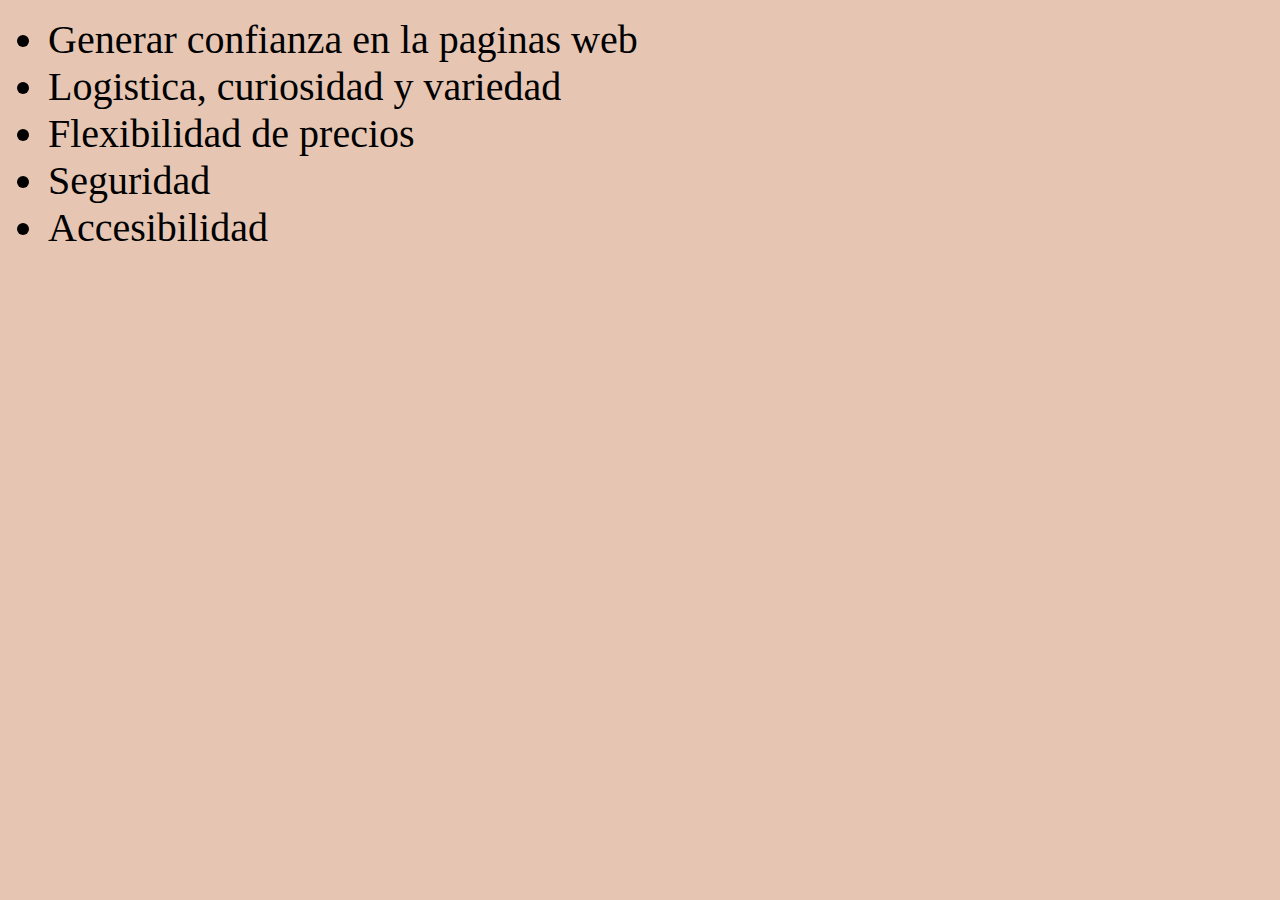
<file: 2 Objetivo especifico/objetivoe.html>
<!DOCTYPE html>
<html>
<head>
	<meta charset="utf-8">
  <title>Objetivo Específicos</title>
  <link rel="stylesheet" type="text/css" href="objetivoe.css">
  <link rel="icon"  href="imagen2.ico">
</head>
<body>
<ul>
	<li>Generar confianza en la paginas web</li>
	<li>Logistica, curiosidad y variedad</li>
	<li>Flexibilidad de precios</li>
	<li>Seguridad</li>
	<li>Accesibilidad</li>
</ul>
</body>
</html>
</file>
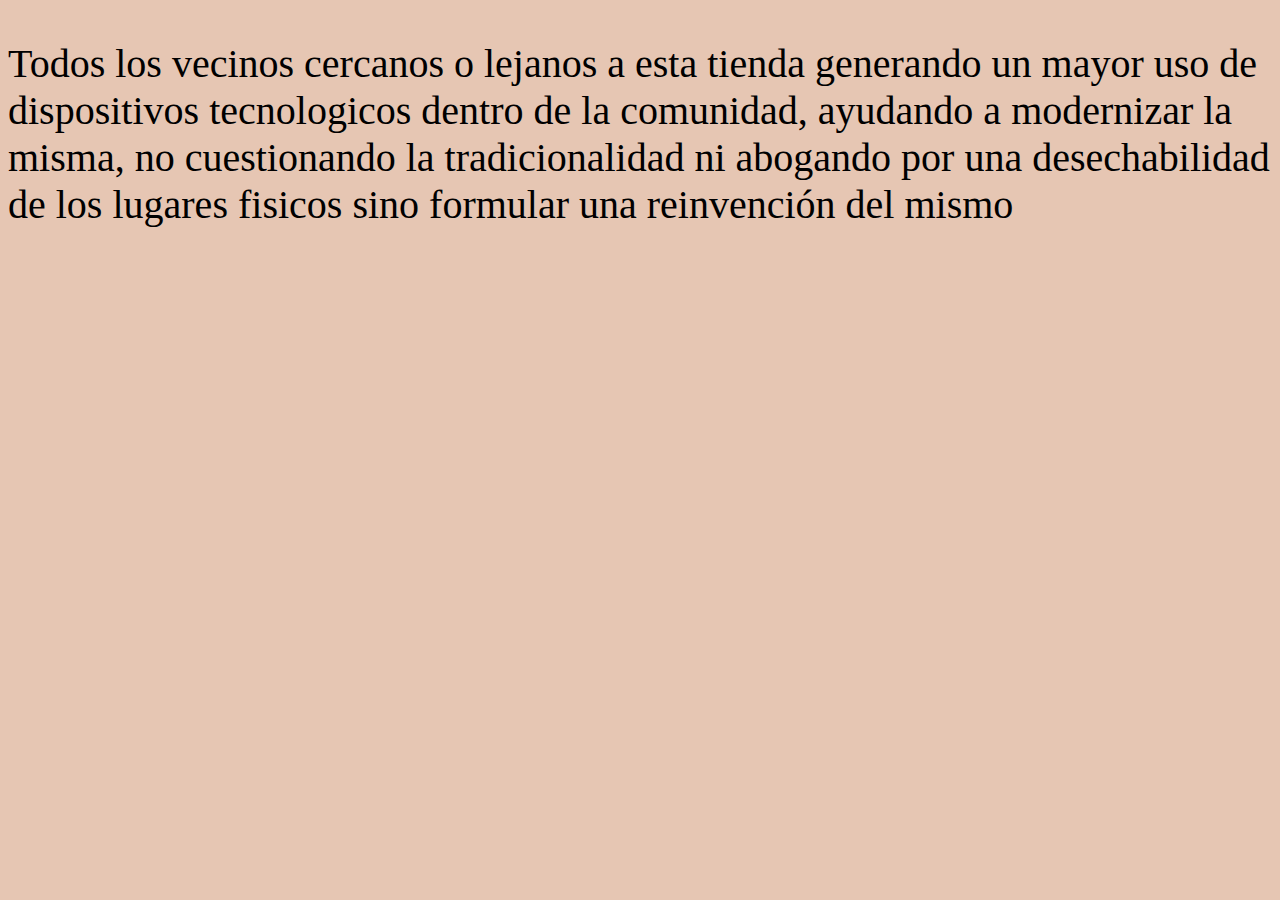
<file: 3 Alcance del projecto/alcance.html>
<!DOCTYPE html>
<html>
<head>
  <title>Alcance del projecto</title>
  <link rel="stylesheet" type="text/css" href="alcance.css">
  <link rel="icon" href="imagen3.ico">
</head>
<body>
<p>Todos los vecinos cercanos o lejanos a esta tienda generando un mayor uso de dispositivos tecnologicos dentro de la comunidad, ayudando a modernizar la misma, no cuestionando la tradicionalidad ni abogando por una desechabilidad de los lugares fisicos sino formular una reinvención del mismo</p>
</body>
</html>
</file>
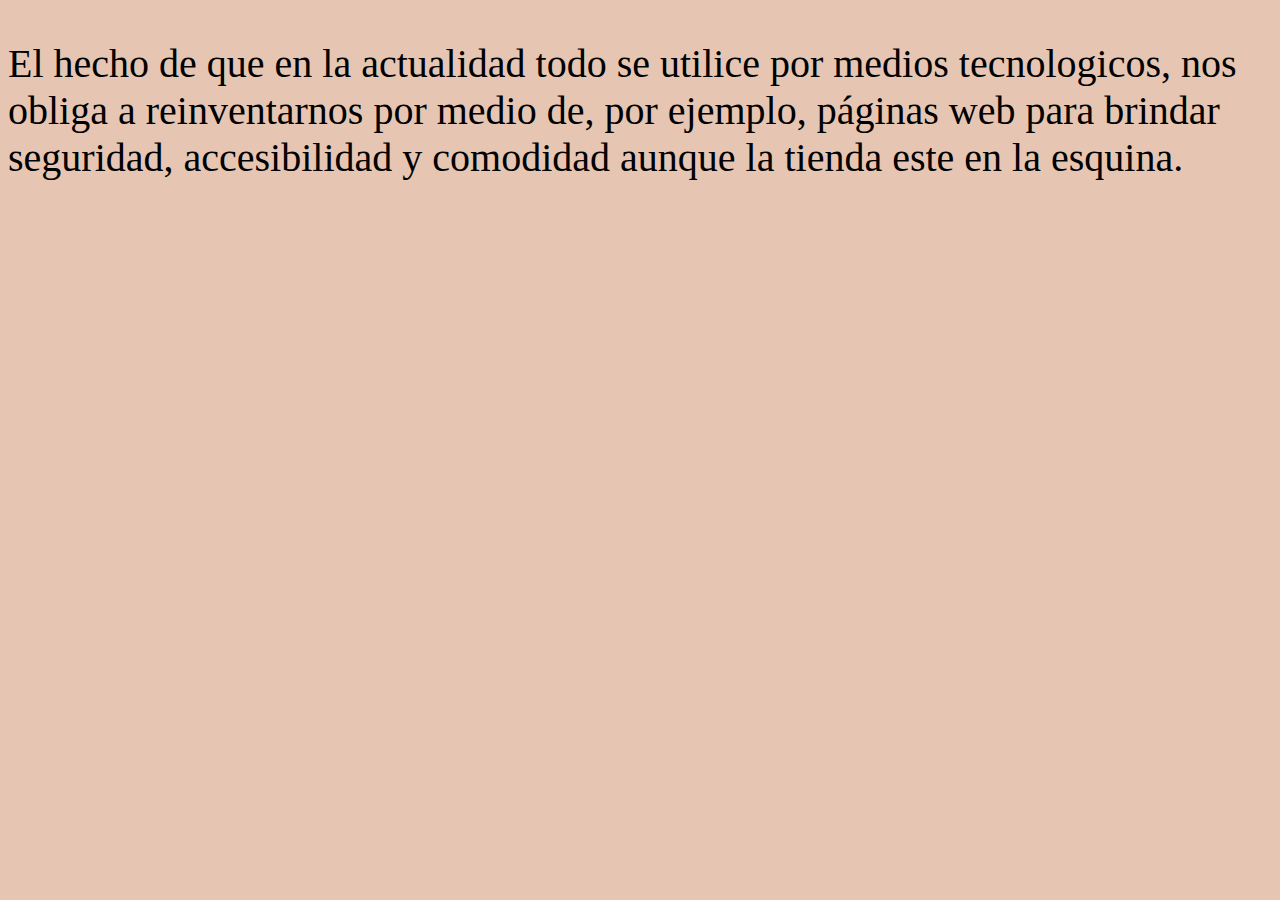
<file: 4 Justificación/justificacion.html>
<!DOCTYPE html>
<html>
<head>
	<meta charset="utf-8">
  <title>Justificación</title>
  <link rel="stylesheet" type="text/css" href="justificacion.css">
  <link rel="icon" href="imagen4.ico">
</head>
<body>
<p>El hecho de que en la actualidad todo se utilice por medios tecnologicos, nos obliga a reinventarnos por medio de, por ejemplo, páginas web para brindar seguridad, accesibilidad y comodidad aunque la tienda este en la esquina.
</p>
</body>
</html>
</file>
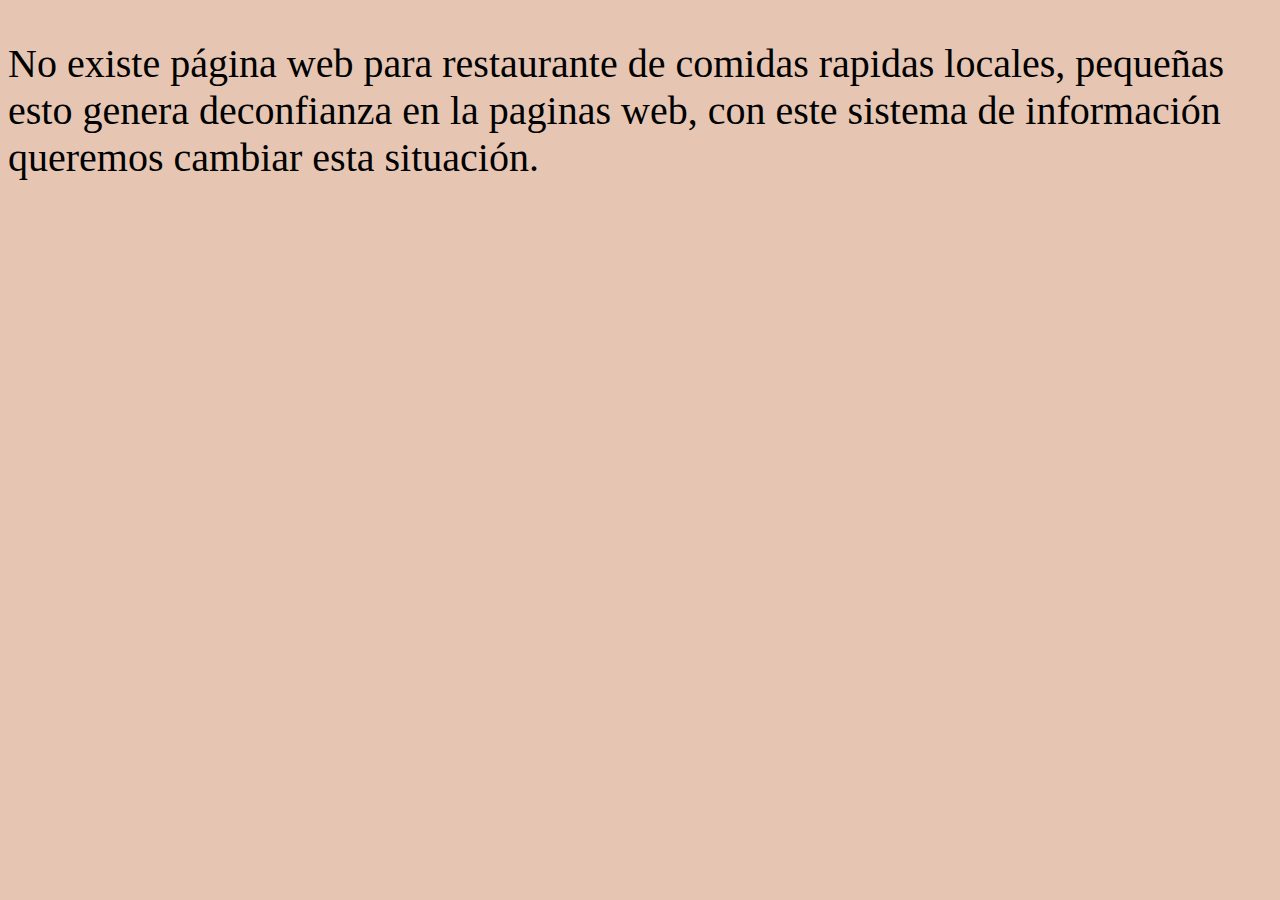
<file: 5 Plantenamiento del problema/plan.html>
<!DOCTYPE html>
<html>
<head>
	<meta charset="utf-8">
  <title>Planteamiento del Problema</title>
  <link rel="stylesheet" type="text/css" href="plan.css">
  <link rel="icon" href="imagen5.ico">
</head>
<body>
<p>No existe página web para restaurante de comidas rapidas locales, pequeñas esto genera deconfianza en la paginas web, con este sistema de información queremos cambiar esta situación.
</p>
</body>
</html>
</file>
<file: 2 Objetivo especifico/objetivoe.css>
* {
	     background-color: #e6c6b3;
} 

li{
	font-size: 40px;
}
</file>
<file: 3 Alcance del projecto/alcance.css>
* {
	     background-color: #e6c6b3;
} 
p {
	font-size: 40px;
}
</file>
<file: 4 Justificación/justificacion.css>
* {
	     background-color: #e6c6b3;
} 

p{
	font-size: 40px;
}
</file>
<file: 5 Plantenamiento del problema/plan.css>
* {
	     background-color: #e6c6b3;
} 

p{
	font-size: 40px;
}
</file>
